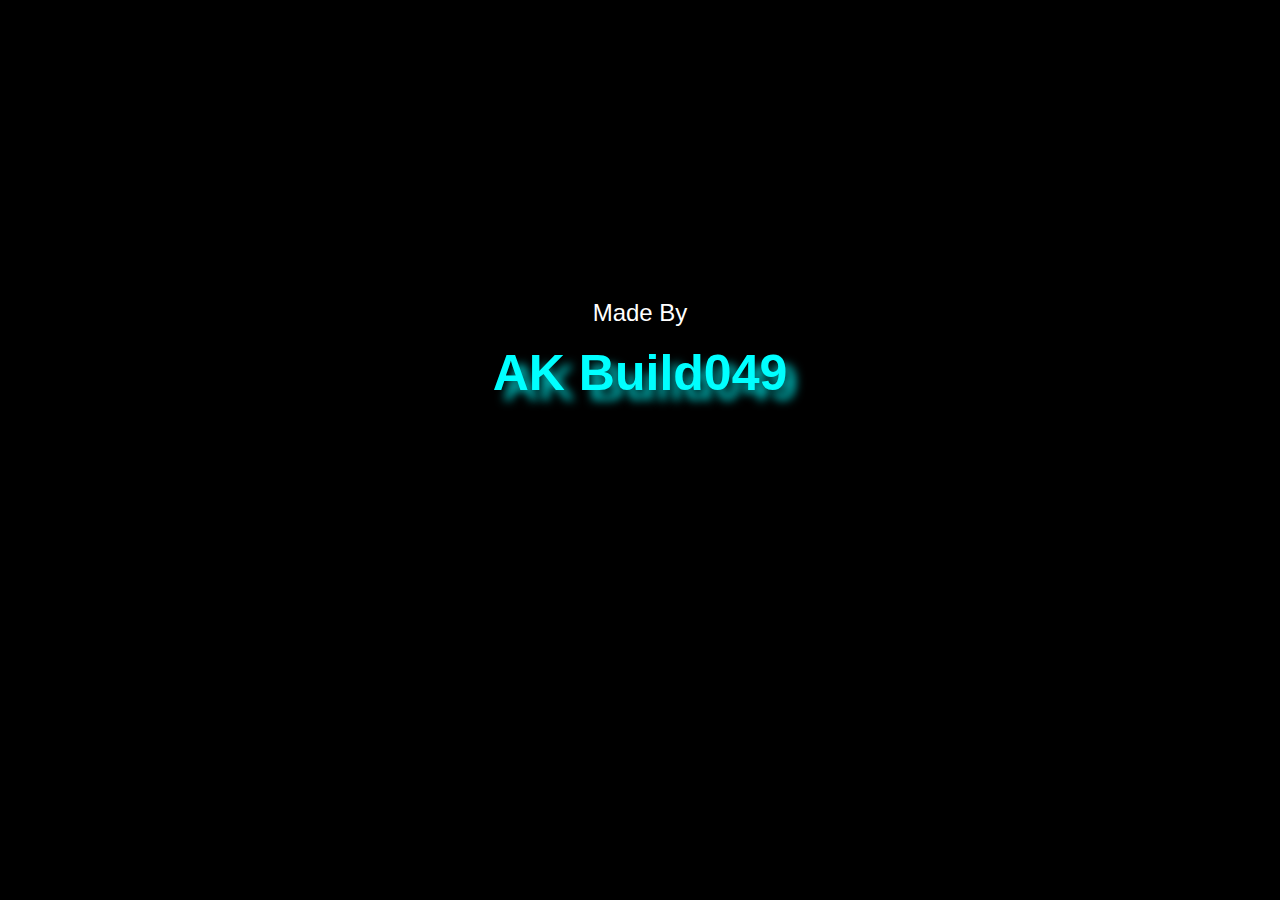
<file: index.html>
<html>
<head><title>AI-Ping-Pong</title>
    <meta charset="utf-8">
    <meta name="viewport" content="width=device-width, initial-scale=1">
    <link rel="stylesheet" href="https://maxcdn.bootstrapcdn.com/bootstrap/3.4.1/css/bootstrap.min.css">
    <script src="https://ajax.googleapis.com/ajax/libs/jquery/3.6.0/jquery.min.js"></script>
    <script src="https://maxcdn.bootstrapcdn.com/bootstrap/3.4.1/js/bootstrap.min.js"></script>
    <link rel="stylesheet" href="index.css">
</head>

<body style="background-color:black;" >
<center style="color:white;" >
    <h3 style="margin-top: 300px;">Made By</h3>
    <h1 style="color:cyan;"> <b style="font-size:50px;" id="com">AK Build049</b></h1>
</center>
<script src="index.js"></script>
</body>
</html>
</file>
<file: index.css>
#com{
    text-shadow: 10px 10px 10px rgb(0, 194, 194);
    }
</file>
